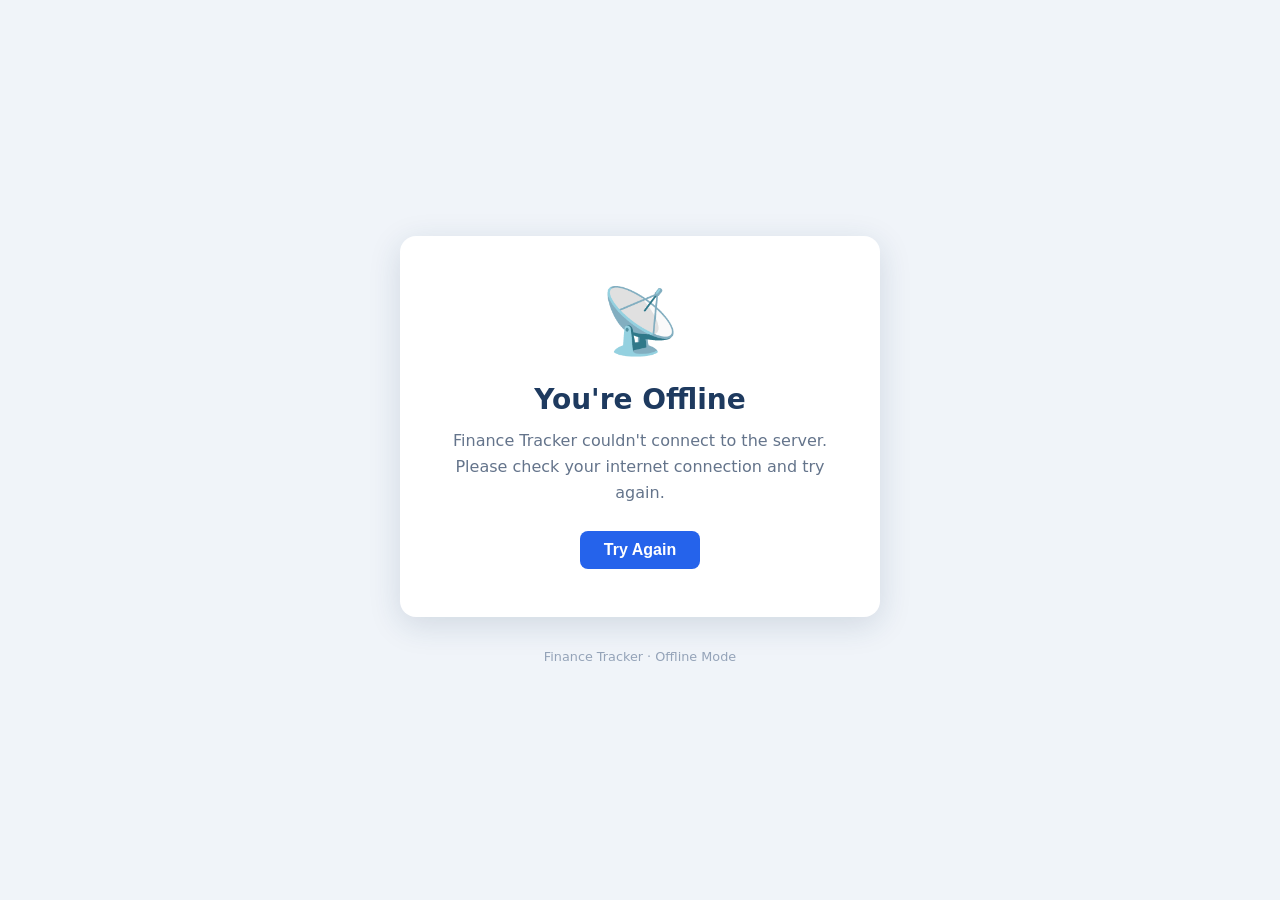
<file: dotnet-app/wwwroot/offline.html>
<!DOCTYPE html>
<html lang="en">
<head>
    <meta charset="utf-8" />
    <meta name="viewport" content="width=device-width, initial-scale=1.0" />
    <title>Offline – Finance Tracker</title>
    <style>
        *, *::before, *::after { box-sizing: border-box; margin: 0; padding: 0; }

        body {
            font-family: 'Segoe UI', system-ui, -apple-system, sans-serif;
            background: #f0f4f9;
            color: #1e293b;
            min-height: 100vh;
            display: flex;
            flex-direction: column;
            align-items: center;
            justify-content: center;
            padding: 2rem;
        }

        .card {
            background: #fff;
            border-radius: 1rem;
            box-shadow: 0 8px 32px rgba(30,58,95,.15);
            padding: 3rem 2.5rem;
            max-width: 480px;
            width: 100%;
            text-align: center;
        }

        .icon {
            font-size: 4rem;
            margin-bottom: 1.5rem;
        }

        h1 {
            font-size: 1.75rem;
            font-weight: 700;
            color: #1e3a5f;
            margin-bottom: .75rem;
        }

        p {
            color: #64748b;
            line-height: 1.65;
            margin-bottom: 1.5rem;
        }

        .btn {
            display: inline-block;
            background: #2563eb;
            color: #fff;
            padding: .65rem 1.5rem;
            border-radius: .5rem;
            font-weight: 600;
            text-decoration: none;
            border: none;
            cursor: pointer;
            font-size: 1rem;
            transition: background .2s;
        }

        .btn:hover { background: #1d4ed8; }

        footer {
            margin-top: 2rem;
            font-size: .8rem;
            color: #94a3b8;
        }
    </style>
</head>
<body>
    <div class="card">
        <div class="icon">📡</div>
        <h1>You're Offline</h1>
        <p>
            Finance Tracker couldn't connect to the server. Please check your internet connection and try again.
        </p>
        <button class="btn" onclick="window.location.reload()">
            Try Again
        </button>
    </div>
    <footer>Finance Tracker · Offline Mode</footer>
</body>
</html>
</file>
